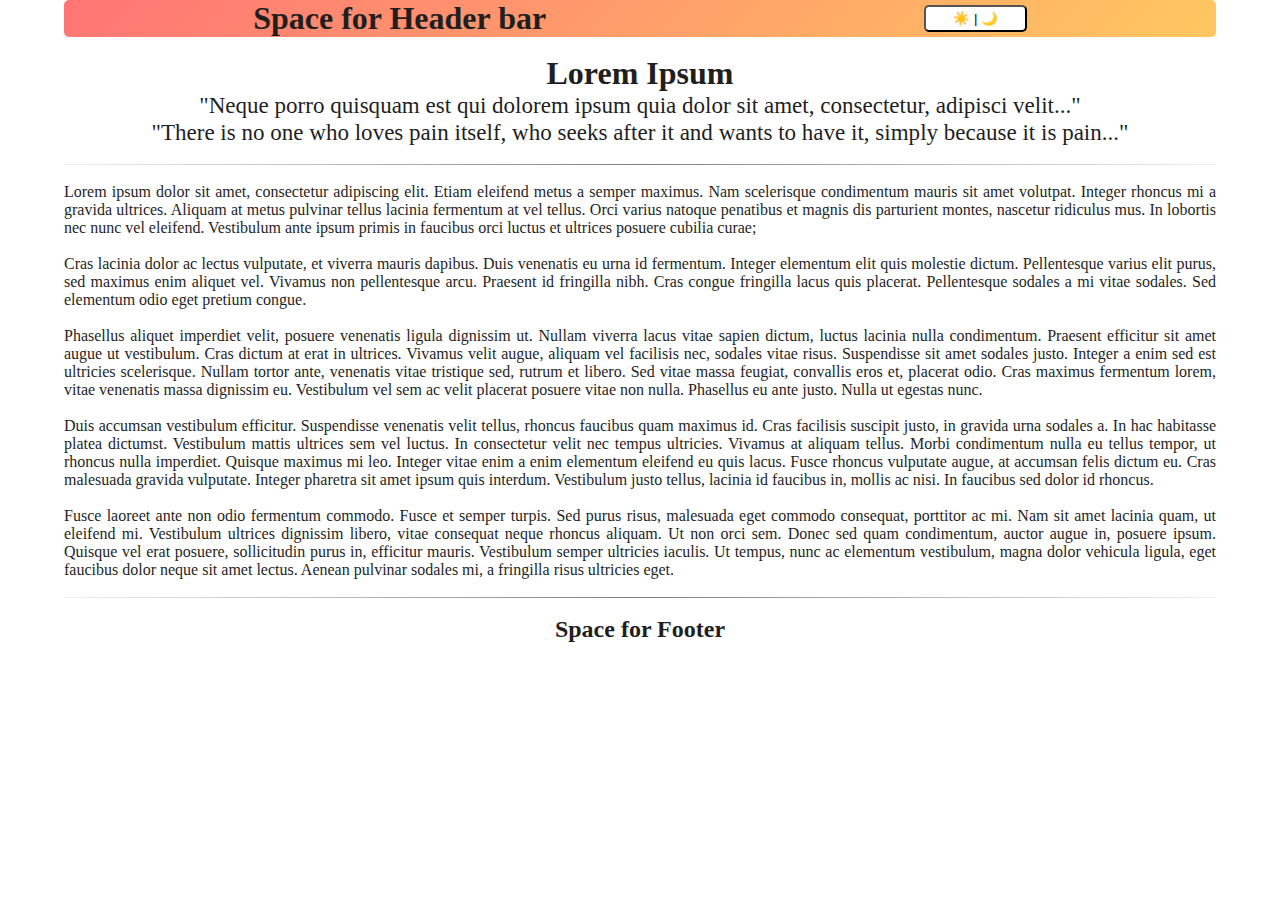
<file: Web Development/P1_Theme_Toggler/main/index.html>
<!DOCTYPE html>
<html lang="en">
<head>
    <meta charset="UTF-8">
    <meta name="viewport" content="width=device-width, initial-scale=1.0">
    <title>Theme Toggler</title>
    <link rel="stylesheet" href="./style.css">
</head>
<body>
    <div class="theme">
        <header>
            <div>
                <h1>Space for Header bar</h1>
                <button id="toggle_theme">
                    <span id="light">☀️ |</span>
                    <span id="dark">🌙</span>
                </button>
            </div>
        </header>
        <main>
            <br>
            <h1>Lorem Ipsum</h1>
            <h3>"Neque porro quisquam est qui dolorem ipsum quia dolor sit amet, consectetur, adipisci velit..."</h3>
            <h4>"There is no one who loves pain itself, who seeks after it and wants to have it, simply because it is pain..."</h4>
            <br><hr><br>
            <p>Lorem ipsum dolor sit amet, consectetur adipiscing elit. Etiam eleifend metus a semper maximus. Nam scelerisque condimentum mauris sit amet volutpat. Integer rhoncus mi a gravida ultrices. Aliquam at metus pulvinar tellus lacinia fermentum at vel tellus. Orci varius natoque penatibus et magnis dis parturient montes, nascetur ridiculus mus. In lobortis nec nunc vel eleifend. Vestibulum ante ipsum primis in faucibus orci luctus et ultrices posuere cubilia curae;</p>
            <br>
            <p>Cras lacinia dolor ac lectus vulputate, et viverra mauris dapibus. Duis venenatis eu urna id fermentum. Integer elementum elit quis molestie dictum. Pellentesque varius elit purus, sed maximus enim aliquet vel. Vivamus non pellentesque arcu. Praesent id fringilla nibh. Cras congue fringilla lacus quis placerat. Pellentesque sodales a mi vitae sodales. Sed elementum odio eget pretium congue.</p>
            <br>
            <p>Phasellus aliquet imperdiet velit, posuere venenatis ligula dignissim ut. Nullam viverra lacus vitae sapien dictum, luctus lacinia nulla condimentum. Praesent efficitur sit amet augue ut vestibulum. Cras dictum at erat in ultrices. Vivamus velit augue, aliquam vel facilisis nec, sodales vitae risus. Suspendisse sit amet sodales justo. Integer a enim sed est ultricies scelerisque. Nullam tortor ante, venenatis vitae tristique sed, rutrum et libero. Sed vitae massa feugiat, convallis eros et, placerat odio. Cras maximus fermentum lorem, vitae venenatis massa dignissim eu. Vestibulum vel sem ac velit placerat posuere vitae non nulla. Phasellus eu ante justo. Nulla ut egestas nunc.</p>
            <br>
            <p>Duis accumsan vestibulum efficitur. Suspendisse venenatis velit tellus, rhoncus faucibus quam maximus id. Cras facilisis suscipit justo, in gravida urna sodales a. In hac habitasse platea dictumst. Vestibulum mattis ultrices sem vel luctus. In consectetur velit nec tempus ultricies. Vivamus at aliquam tellus. Morbi condimentum nulla eu tellus tempor, ut rhoncus nulla imperdiet. Quisque maximus mi leo. Integer vitae enim a enim elementum eleifend eu quis lacus. Fusce rhoncus vulputate augue, at accumsan felis dictum eu. Cras malesuada gravida vulputate. Integer pharetra sit amet ipsum quis interdum. Vestibulum justo tellus, lacinia id faucibus in, mollis ac nisi. In faucibus sed dolor id rhoncus.</p>
            <br>
            <p>Fusce laoreet ante non odio fermentum commodo. Fusce et semper turpis. Sed purus risus, malesuada eget commodo consequat, porttitor ac mi. Nam sit amet lacinia quam, ut eleifend mi. Vestibulum ultrices dignissim libero, vitae consequat neque rhoncus aliquam. Ut non orci sem. Donec sed quam condimentum, auctor augue in, posuere ipsum. Quisque vel erat posuere, sollicitudin purus in, efficitur mauris. Vestibulum semper ultricies iaculis. Ut tempus, nunc ac elementum vestibulum, magna dolor vehicula ligula, eget faucibus dolor neque sit amet lectus. Aenean pulvinar sodales mi, a fringilla risus ultricies eget.</p>
            <br><hr><br>

        </main>
        <footer>

            <h2>Space for Footer</h2>
            <br><br>
        </footer>
    </div>
    <script src="./script.js"></script>
</body>
</html>
</file>
<file: Web Development/P1_Theme_Toggler/main/style.css>
:root {
    --main-bg-color: white;
    --text-color: black;
}
* {
    margin: 0;
    padding: 0;
    box-sizing: border-box;
}
body{
    background-color: var(--main-bg-color);
    color: var(--text-color);
}
header{
    display: flex;
    justify-content: space-around;
}
header div{
    display: flex;
    width: 90vw;
    justify-content: space-around;
    align-items: center;
    background: linear-gradient(135deg, rgb(255, 117, 117), rgb(255, 199, 96));
    border-radius: 5px;
}
#toggle_theme{
    width: 8vw;
    height: 75%;
    border-radius: 5px;
}
main{
    padding: 0 5vw 0 5vw;
}
main h1, h3, h4{
    display: flex;
    justify-self: center;
    width: auto;
}
main h3, h4{
    font: italic;
    font-size: 1.8vw;
    font-weight: normal;
}
hr {
  border: 0;
  height: 1px;
  background: radial-gradient(ellipse at center, rgba(0, 0, 0, 0.5) 0%, transparent 80%);
  background-size: 100% 1px;
  background-repeat: no-repeat;
}

main p{
    text-align:justify;
}
footer{
    display: flex;
    padding: 0 5vw 0 5vw;
    justify-content: center;
}
</file>
